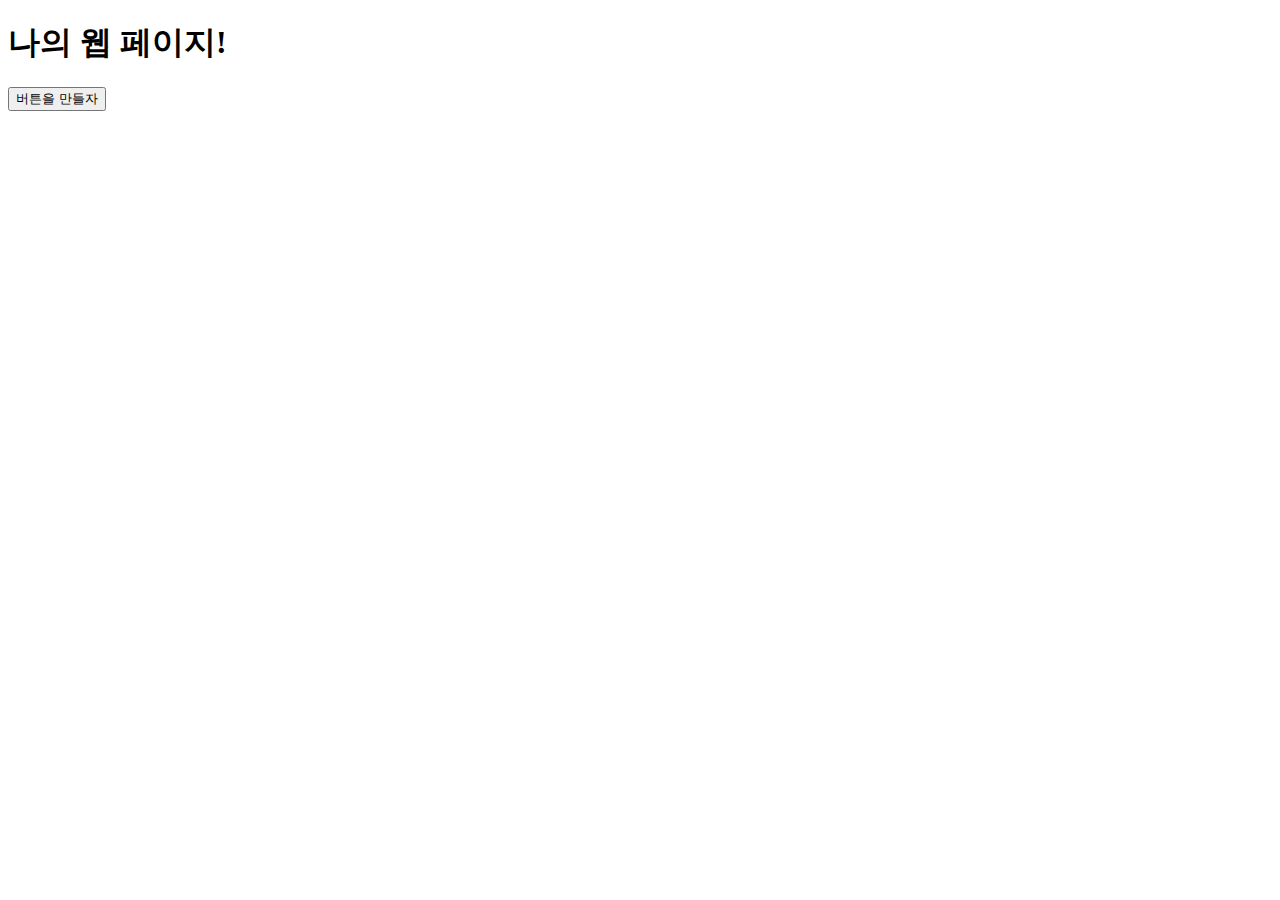
<file: prac/templates/index.html>
<!DOCTYPE html>
<html lang="en">
    <head>
        <meta charset="UTF-8">
        <meta http-equiv="X-UA-Compatible" content="IE=edge">
        <meta name="viewport" content="width=device-width, initial-scale=1.0">
        <title>title</title>

        <script src="https://ajax.googleapis.com/ajax/libs/jquery/3.5.1/jquery.min.js"></script>
        <script>
            function hey() {

                $.ajax({
                    type: "POST",
                    url: "/test",
                    data: {
                        title_give: '봄날은간다'
                    },
                    success: function (response) {
                        console.log(response['msg'])
                    }
                })
            }
        </script>
    </head>
    <body>
        <h1>나의 웹 페이지!</h1>
        <button onclick="hey()">버튼을 만들자</button>
    </body>
</html>
</file>
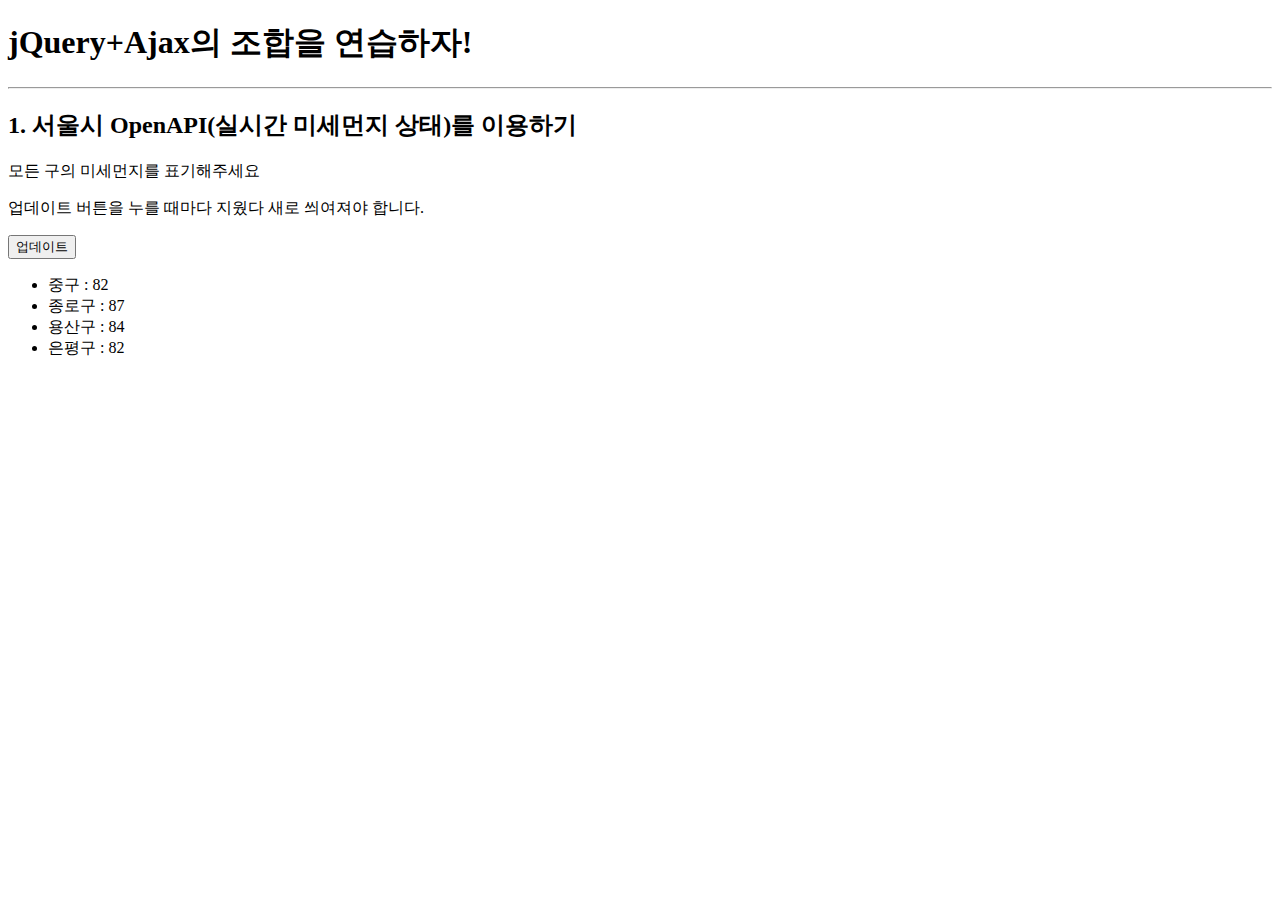
<file: frontend/ajaxpractice.html>
<!doctype html>
<html lang="ko">

    <head>
        <meta charset="UTF-8">
        <title>jQuery 연습하고 가기!</title>

        <!-- jQuery를 import 합니다 -->
        <script src="https://ajax.googleapis.com/ajax/libs/jquery/3.4.1/jquery.min.js"></script>

        <style type="text/css">
            div.question-box {
                margin: 10px 0 20px;
            }
        </style>

        <script>
            
            function q1() {
                $.ajax({
type: "GET",
url: "http://spartacodingclub.shop/sparta_api/seoulair",
data: {},
success: function(response){
let rows = response['RealtimeCityAir']['row']
$('#names-q1').empty()
for(let i=0; i<rows.length; i++){
    let gu_name = rows[i]['MSRSTE_NM']
    let gu_mise = rows[i]['IDEX_MVL']

    console.log(gu_name, gu_mise)

    let tmp = `<li>${gu_name}:${gu_mise}</li>`
    
    $('#names-q1').append(tmp)
}
}
})
            }

        </script>

    </head>

    <body>
        <h1>jQuery+Ajax의 조합을 연습하자!</h1>

        <hr/>

        <div class="question-box">
            <h2>1. 서울시 OpenAPI(실시간 미세먼지 상태)를 이용하기</h2>
            <p>모든 구의 미세먼지를 표기해주세요</p>
            <p>업데이트 버튼을 누를 때마다 지웠다 새로 씌여져야 합니다.</p>
            <button onclick="q1()">업데이트</button>
            <ul id="names-q1">
                <li>중구 : 82</li>
                <li>종로구 : 87</li>
                <li>용산구 : 84</li>
                <li>은평구 : 82</li>
            </ul>
        </div>
    </body>

</html>
</file>
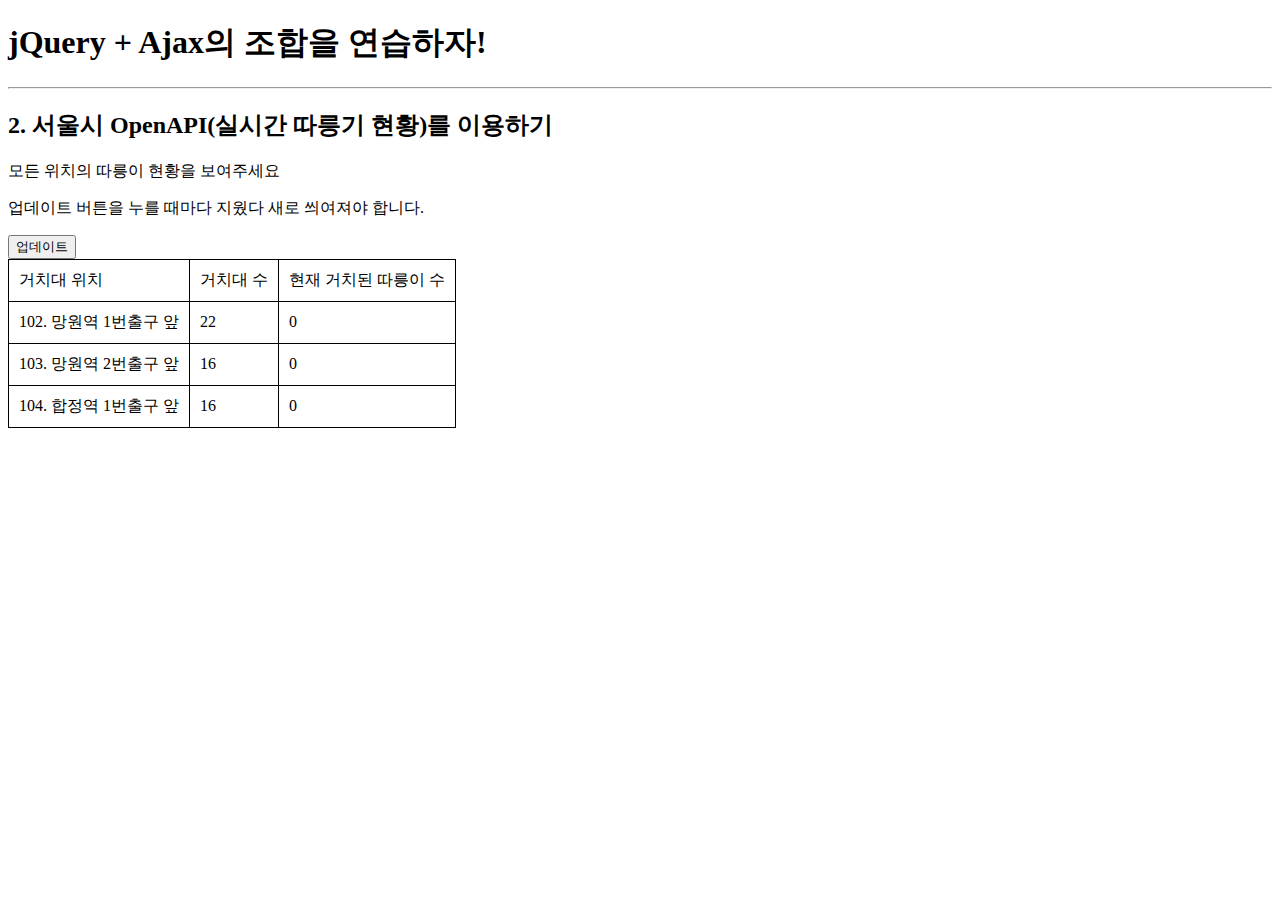
<file: frontend/ajaxpractice3.html>
<!doctype html>
<html lang="ko">

    <head>
        <meta charset="UTF-8">
        <title>JQuery 연습하고 가기!</title>
        <!-- JQuery를 import 합니다 -->
        <script src="https://ajax.googleapis.com/ajax/libs/jquery/3.4.1/jquery.min.js"></script>

        <style type="text/css">
            div.question-box {
                margin: 10px 0 20px;
            }

            table {
                border: 1px solid;
                border-collapse: collapse;
            }

            td,
            th {
                padding: 10px;
                border: 1px solid;
            }

            .badman {
                color: blueviolet;
            }
        </style>

        <script>
            function q1() {

                $('#names-q1').empty()
                $.ajax({
                    type: "GET",
                    url: "http://spartacodingclub.shop/sparta_api/seoulbike",
                    data: {},
                    success: function (response) {
                        console.log(response)
                        let rows = response['getStationList']['row']
                        for (let i = 0; i < rows.length; i++) {
                            let name = rows[i]['stationName']
                            let rack = rows[i]['rackTotCnt']
                            let bike = rows[i]['parkingBikeTotCnt']

                            // console.log(name, rack, bike)
                            let tmp = ``

                            if (bike < 6) {
                                tmp = `<tr class="badman">
                                    <td>${name}</td>
                                    <td>${rack}</td>
                                    <td>${bike}</td>
                                </tr>`
                            } else {
                                tmp =`<tr>
                                    <td>${name}</td>
                                    <td>${rack}</td>
                                    <td>${bike}</td>
                                </tr>`
                            }

                            $('#names-q1').append(tmp)

                        }
                    }
                })

            }
        </script>

    </head>

    <body>
        <h1>jQuery + Ajax의 조합을 연습하자!</h1>

        <hr/>

        <div class="question-box">
            <h2>2. 서울시 OpenAPI(실시간 따릉기 현황)를 이용하기</h2>
            <p>모든 위치의 따릉이 현황을 보여주세요</p>
            <p>업데이트 버튼을 누를 때마다 지웠다 새로 씌여져야 합니다.</p>
            <button onclick="q1()">업데이트</button>
            <table>
                <thead>
                    <tr>
                        <td>거치대 위치</td>
                        <td>거치대 수</td>
                        <td>현재 거치된 따릉이 수</td>
                    </tr>
                </thead>
                <tbody id="names-q1">
                    <tr>
                        <td>102. 망원역 1번출구 앞</td>
                        <td>22</td>
                        <td>0</td>
                    </tr>
                    <tr>
                        <td>103. 망원역 2번출구 앞</td>
                        <td>16</td>
                        <td>0</td>
                    </tr>
                    <tr>
                        <td>104. 합정역 1번출구 앞</td>
                        <td>16</td>
                        <td>0</td>
                    </tr>
                </tbody>
            </table>
        </div>
    </body>

</html>
</file>
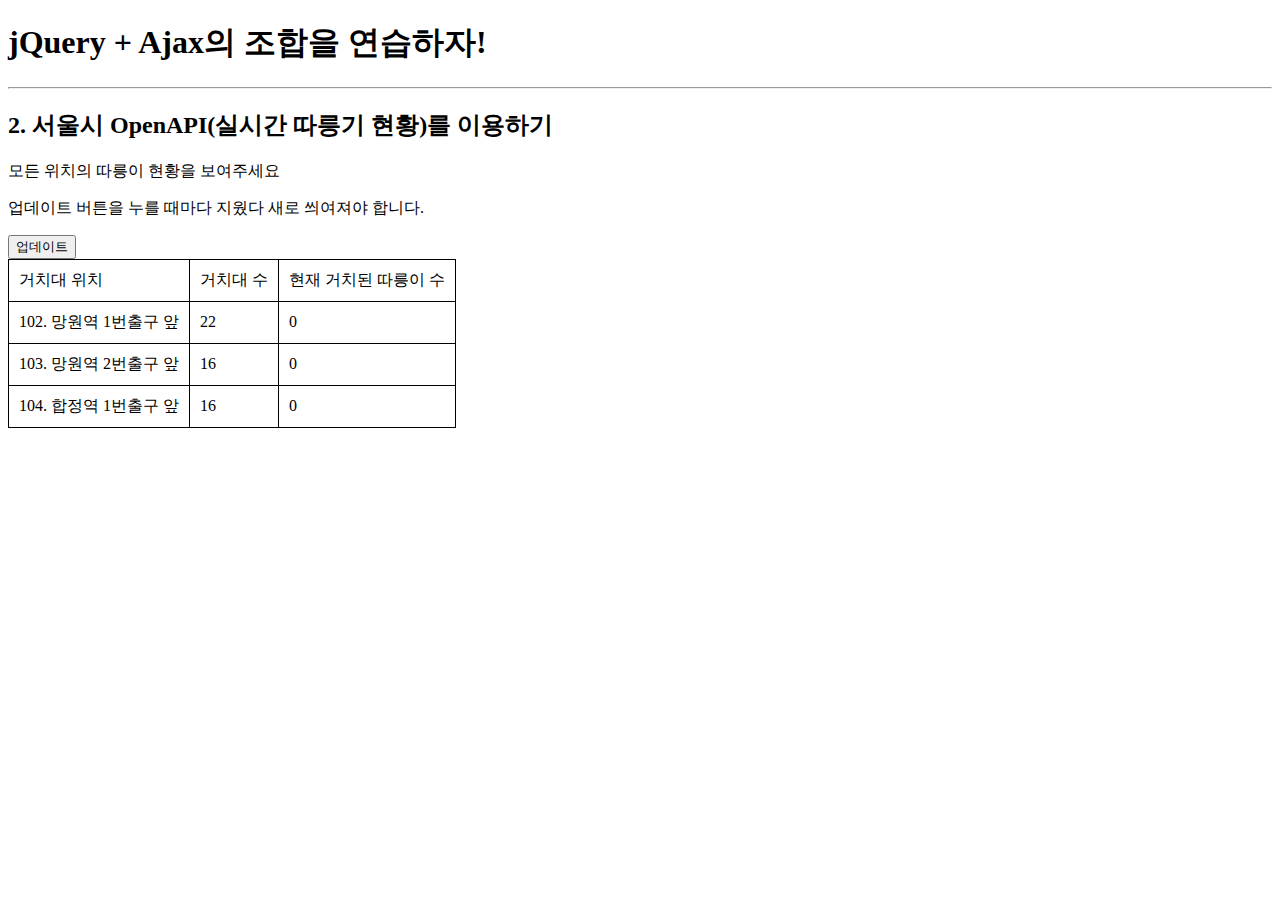
<file: frontend/ajaxprctice2.html>
<!doctype html>
<html lang="ko">

    <head>
        <meta charset="UTF-8">
        <title>JQuery 연습하고 가기!</title>
        <!-- JQuery를 import 합니다 -->
        <script src="https://ajax.googleapis.com/ajax/libs/jquery/3.4.1/jquery.min.js"></script>

        <style type="text/css">
            div.question-box {
                margin: 10px 0 20px;
            }

            table {
                border: 1px solid;
                border-collapse: collapse;
            }

            td,
            th {
                padding: 10px;
                border: 1px solid;
            }
            .bad{
                color: red;
            }
        </style>

        <script>
            function q1() {
                
                $.ajax({
                    type: "GET",
                    url: "http://spartacodingclub.shop/sparta_api/seoulbike",
                    data: {},
                    success: function(response){
let rows = response['getStationList']['row']
$('#names-q1').empty()
for (let i=0; i < rows.length; i++){
    let name = rows[i]['stationName']
    let rack = rows[i]['rackTotCnt']
    let bike = rows[i]['parkingBikeTotCnt']

    // console.log(name,rack,bike)
    let tmp = ``

if(bike<5){
tmp = `<tr class="bad">
                        <td>${name}</td>
                        <td>${rack}</td>
                        <td>${bike}</td>
                    </tr>`
}else{
   tmp = `<tr>
                        <td>${name}</td>
                        <td>${rack}</td>
                        <td>${bike}</td>
                    </tr>`
}

                    $('#names-q1').append(tmp)
}

// console.log(response['getStationList']['row'])

                    }
                })
            }
        </script>

    </head>

    <body>
        <h1>jQuery + Ajax의 조합을 연습하자!</h1>

        <hr/>

        <div class="question-box">
            <h2>2. 서울시 OpenAPI(실시간 따릉기 현황)를 이용하기</h2>
            <p>모든 위치의 따릉이 현황을 보여주세요</p>
            <p>업데이트 버튼을 누를 때마다 지웠다 새로 씌여져야 합니다.</p>
            <button onclick="q1()">업데이트</button>
            <table>
                <thead>
                    <tr>
                        <td>거치대 위치</td>
                        <td>거치대 수</td>
                        <td>현재 거치된 따릉이 수</td>
                    </tr>
                </thead>
                <tbody id="names-q1">
                    <tr>
                        <td>102. 망원역 1번출구 앞</td>
                        <td>22</td>
                        <td>0</td>
                    </tr>
                    <tr>
                        <td>103. 망원역 2번출구 앞</td>
                        <td>16</td>
                        <td>0</td>
                    </tr>
                    <tr>
                        <td>104. 합정역 1번출구 앞</td>
                        <td>16</td>
                        <td>0</td>
                    </tr>
                </tbody>
            </table>
        </div>
    </body>

</html>
</file>
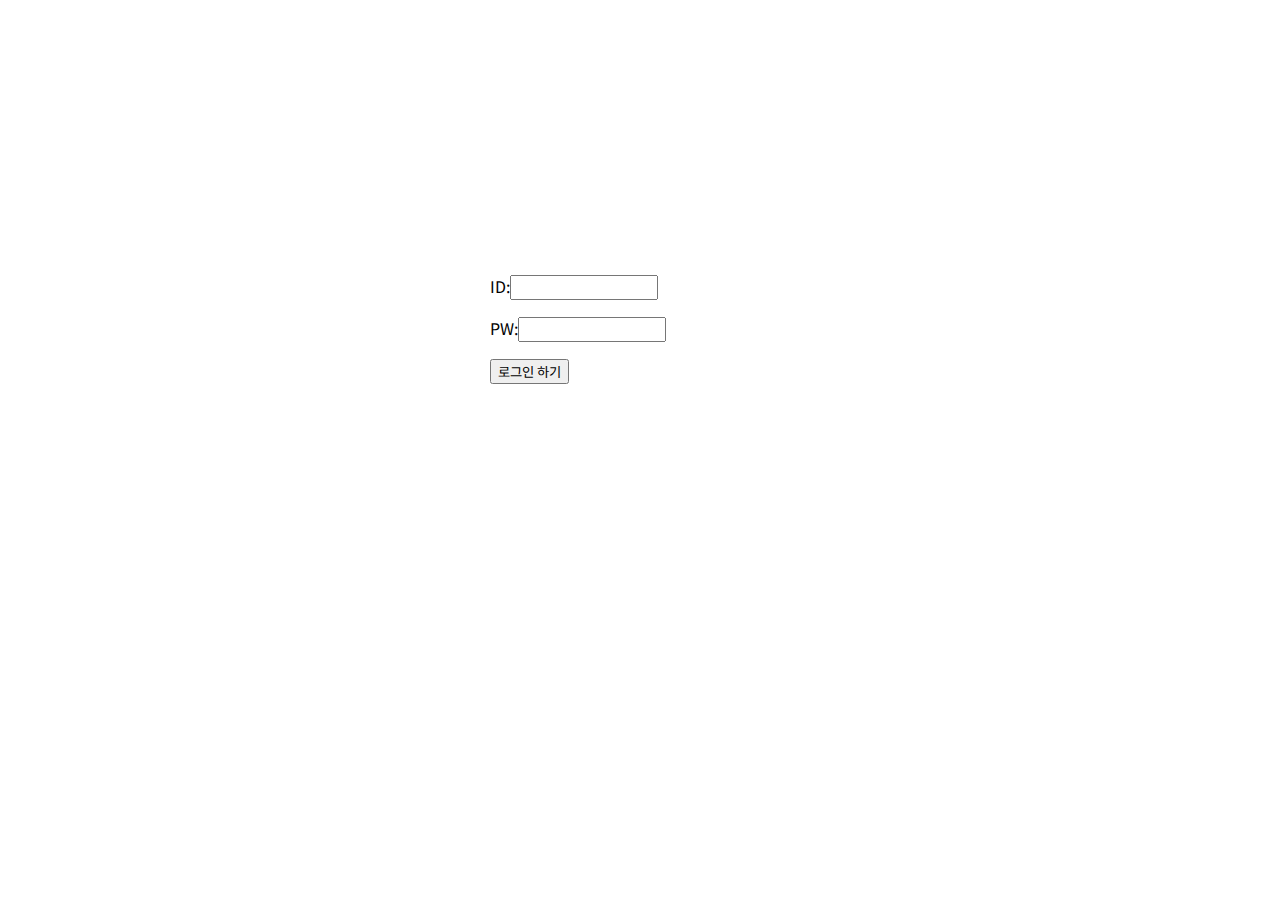
<file: frontend/login.HTML>
<!DOCTYPE html>
<html lang="en">
<head>
    <meta charset="UTF-8">
    <meta http-equiv="X-UA-Compatible" content="IE=edge">
    <meta name="viewport" content="width=device-width, initial-scale=1.0">
    <title>로그인 페이지</title>
    <link href="https://fonts.googleapis.com/css2?family=Noto+Sans+KR:wght@100&display=swap" rel="stylesheet">
    <style>
.mytitle{
 
    width: 320px;
    height: 200px;
    
    background-image: url("https://www.ancient-origins.net/sites/default/files/field/image/Agesilaus-II-cover.jpg");
    background-size: cover;
    color: white;
    text-align: center;
    background-position: center;

    border-radius: 20px;

    margin: auto;
    padding-top: 50px;
}
.wrap{
    /* background-color: aqua; */
    width: 300px;
    margin: auto;
}
* {
    font-family: 'Noto Sans KR', sans-serif;
}
    </style>
  
</head>
    <body>
        <div class="wrap">
                <div class="mytitle">
        <h1>로그인 페이지</h1>
        <h5>아이디, 비밀번호를 입력하세요!</h5>
    </div>
        <p>ID:<input type="text"></p>
        <p>PW:<input type="text"></p>
        <button>로그인 하기</button>

            </div>
          

</body>
</html>
</file>
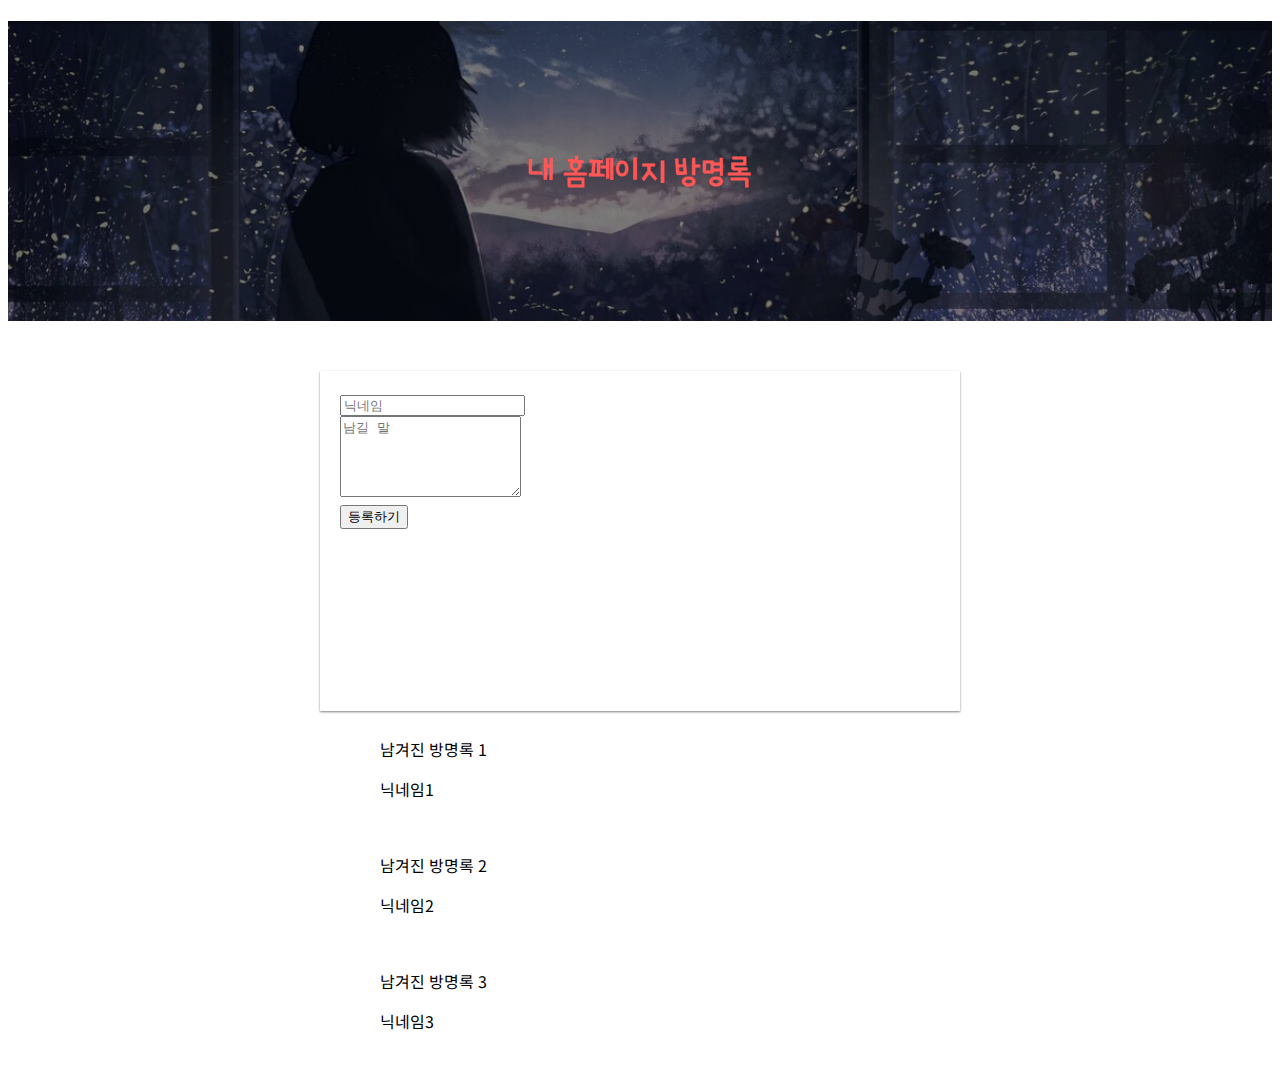
<file: frontend/practice.html>
<!doctype html>
<html lang="en">

    <head>
        <meta charset="utf-8">
        <meta
            name="viewport"
            content="width=device-width, initial-scale=1, shrink-to-fit=no">

        <link
            href="https://cdn.jsdelivr.net/npm/bootstrap@5.0.2/dist/css/bootstrap.min.css"
            rel="stylesheet"
            integrity="sha384-EVSTQN3/azprG1Anm3QDgpJLIm9Nao0Yz1ztcQTwFspd3yD65VohhpuuCOmLASjC"
            crossorigin="anonymous">
        <script src="https://ajax.googleapis.com/ajax/libs/jquery/3.5.1/jquery.min.js"></script>
        <script
            src="https://cdn.jsdelivr.net/npm/bootstrap@5.0.2/dist/js/bootstrap.bundle.min.js"
            integrity="sha384-MrcW6ZMFYlzcLA8Nl+NtUVF0sA7MsXsP1UyJoMp4YLEuNSfAP+JcXn/tWtIaxVXM"
            crossorigin="anonymous"></script>

        <style>
            /* font-family: 'Noto Sans KR', sans-serif;
font-family: 'Poor Story', cursive; */

            .main > h1 {
                font-family: 'Poor Story', cursive;
                background-image: linear-gradient(0deg, rgba(0, 0, 0, 0.5), rgba(0, 0, 0, 0.5)), url("image1.jpg");
                background-position: center;
                background-size: cover;
                /* max-width: 800px;  */
                width: 100%;

                height: 300px;

                color: rgb(255, 86, 86);

                /* line-height: 300px;
    text-align: center;   
    margin: auto; */

                display: flex;
                flex-direction: column;
                justify-content: center;
                align-items: center;
            }

            .post {
                font-family: 'Noto Sans KR', sans-serif;
                margin: 50px auto 0;

                width: 600px;
                height: 300px;
                /* background-color: aquamarine; */
                box-shadow: 0 1px 2px 0 gray;
            }

            .card {
                font-family: 'Noto Sans KR', sans-serif;
                width: 600px;
                margin: 10px auto 10px auto;
            }

            .visitlist {
                display: flex;
                flex-direction: column;
                justify-content: center;
                align-items: center;
            }
        </style>

        <title>My HomePage</title>
        <link
            href="https://fonts.googleapis.com/css2?family=Noto+Sans+KR:wght@100&family=Poor+Story&display=swap"
            rel="stylesheet">
    </head>

    <body>
        <div class="main">
            <h1>내 홈페이지 방명록</h1>

        </div>

        <div class="post" style="padding: 20px;">
            <div class="mb-3">

                <input
                    type="email"
                    class="form-control"
                    id="exampleFormControlInput1"
                    placeholder="닉네임">
            </div>
            <div class="mb-3">

                <textarea
                    class="form-control"
                    id="exampleFormControlTextarea1"
                    placeholder="남길 말"
                    rows="5"></textarea>
            </div>
            <div class="btn">
                <button type="button" class="btn btn-dark">등록하기</button>
            </div>

        </div>

        <div class="visitlist">
            <div class="card">
                <div class="card-body">
                    <blockquote class="blockquote mb-0">
                        <p></p>남겨진 방명록 1</p>
                    <footer class="blockquote-footer">닉네임1</footer>
                </blockquote>
            </div>
        </div>

        <div class="card">
            <div class="card-body">
                <blockquote class="blockquote mb-0">
                    <p></p>남겨진 방명록 2</p>
                <footer class="blockquote-footer">닉네임2</footer>
            </blockquote>
        </div>
    </div>

    <div class="card">
        <div class="card-body">
            <blockquote class="blockquote mb-0">
                <p></p>남겨진 방명록 3</p>
            <footer class="blockquote-footer">닉네임3</footer>
        </blockquote>
    </div>
</div>

</div>
</body>

</html>
</file>
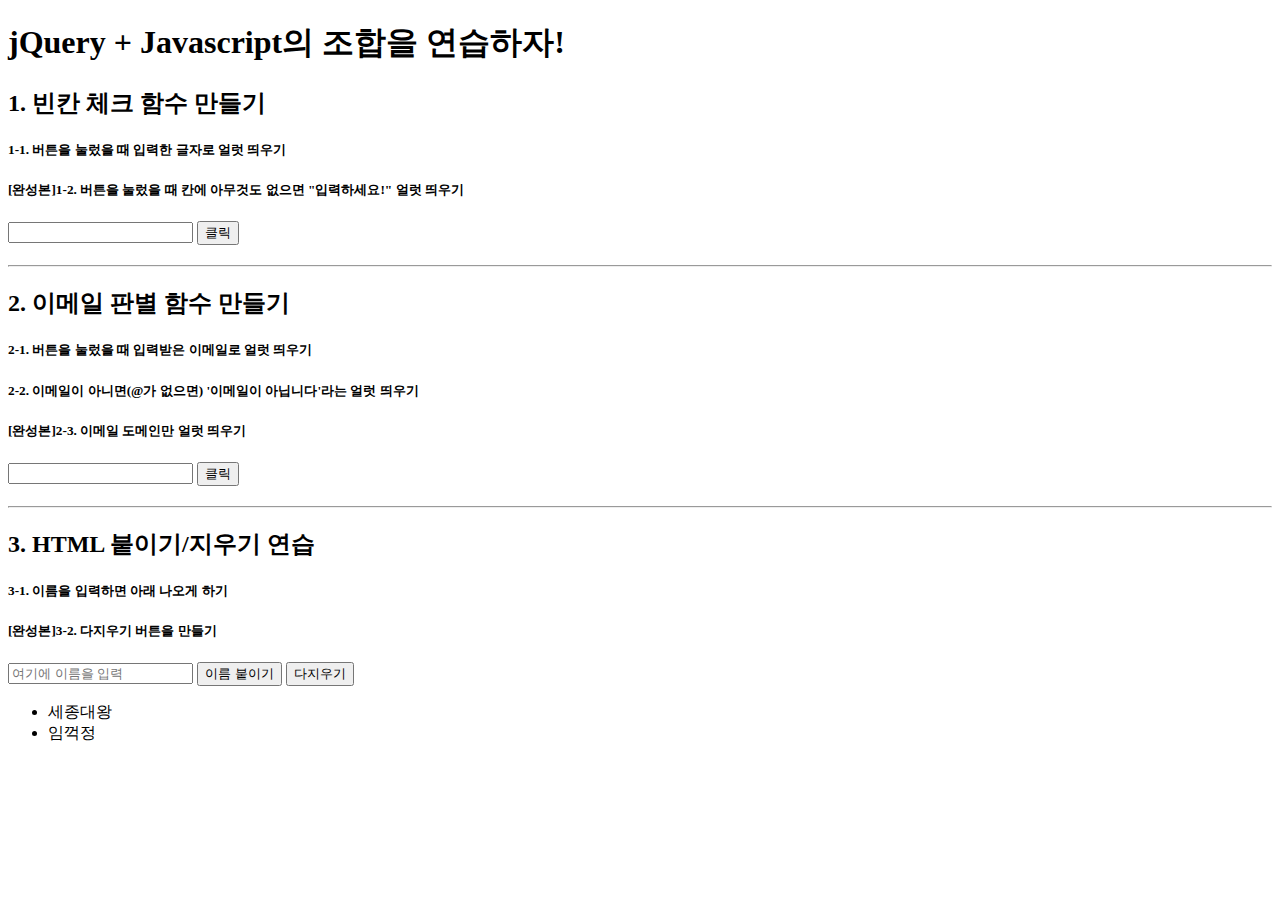
<file: frontend/quiz.html>
<!doctype html>
<html lang="ko">

<head>
<meta charset="UTF-8">
<title>jQuery 연습하고 가기!</title>

<!-- JQuery를 import 합니다 -->
<script src="https://ajax.googleapis.com/ajax/libs/jquery/3.4.1/jquery.min.js"></script>

<style type="text/css">
div.question-box {
margin: 10px 0 20px 0;
}
</style>

<script>
function q1() {
// 1. input-q1의 입력값을 가져온다. $('# .... ').val() 이렇게!
// 2. 만약 입력값이 빈칸이면 if(입력값=='')
// 3. alert('입력하세요!') 띄우기
// 4. alert(입력값) 띄우기

let q1val = $('#input-q1').val()
if(q1val == "")
alert('뭔가 입력하세요!')

}

function q2() {
// 1. input-q2 값을 가져온다.
// 2. 만약 가져온 값에 @가 있으면 (includes 이용하기 - 구글링!)
// 3. info@gmail.com -> gmail 만 추출해서 ( .split('@') 을 이용하자!)
// 4. alert(도메인 값);으로 띄우기
// 5. 만약 이메일이 아니면 '이메일이 아닙니다.' 라는 얼럿 띄우기

let q2val = $('#input-q2').val() 

if(q2val.includes('@')){

alert(q2val.split('@')[1].split('.')[0])

}
else{
alert('이메일이 아닙니다')
}

}

function q3() {
// 1. input-q3 값을 가져온다. let txt = ... q1, q2에서 했던 걸 참고!
// 2. 가져온 값을 이용해 names-q3에 붙일 태그를 만든다. (let temp_html = `<li>${txt}</li>`) 요렇게!
// 3. 만들어둔 temp_html을 names-q3에 붙인다.(jQuery의 $('...').append(temp_html)을 이용하면 굿!)
let a = $('#input-q3').val()
let tmp = `<li>${a}</li>`
$('#names-q3').append(tmp)
}

function q3_remove() {
// 1. names-q3의 내부 태그를 모두 비운다.(jQuery의 $('....').empty()를 이용하면 굿!)
$('#names-q3').empty()
}

</script>

</head>

<body>
<h1>jQuery + Javascript의 조합을 연습하자!</h1>

<div class="question-box">
<h2>1. 빈칸 체크 함수 만들기</h2>
<h5>1-1. 버튼을 눌렀을 때 입력한 글자로 얼럿 띄우기</h5>
<h5>[완성본]1-2. 버튼을 눌렀을 때 칸에 아무것도 없으면 "입력하세요!" 얼럿 띄우기</h5>
<input id="input-q1" type="text" /> <button onclick="q1()">클릭</button>
</div>
<hr />
<div class="question-box">
<h2>2. 이메일 판별 함수 만들기</h2>
<h5>2-1. 버튼을 눌렀을 때 입력받은 이메일로 얼럿 띄우기</h5>
<h5>2-2. 이메일이 아니면(@가 없으면) '이메일이 아닙니다'라는 얼럿 띄우기</h5>
<h5>[완성본]2-3. 이메일 도메인만 얼럿 띄우기</h5>
<input id="input-q2" type="text" /> <button onclick="q2()">클릭</button>
</div>
<hr />
<div class="question-box">
<h2>3. HTML 붙이기/지우기 연습</h2>
<h5>3-1. 이름을 입력하면 아래 나오게 하기</h5>
<h5>[완성본]3-2. 다지우기 버튼을 만들기</h5>
<input id="input-q3" type="text" placeholder="여기에 이름을 입력" />
<button onclick="q3()">이름 붙이기</button>
<button onclick="q3_remove()">다지우기</button>
<ul id="names-q3">
<li>세종대왕</li>
<li>임꺽정</li>
</ul>
</div>
</body>

</html>
</file>
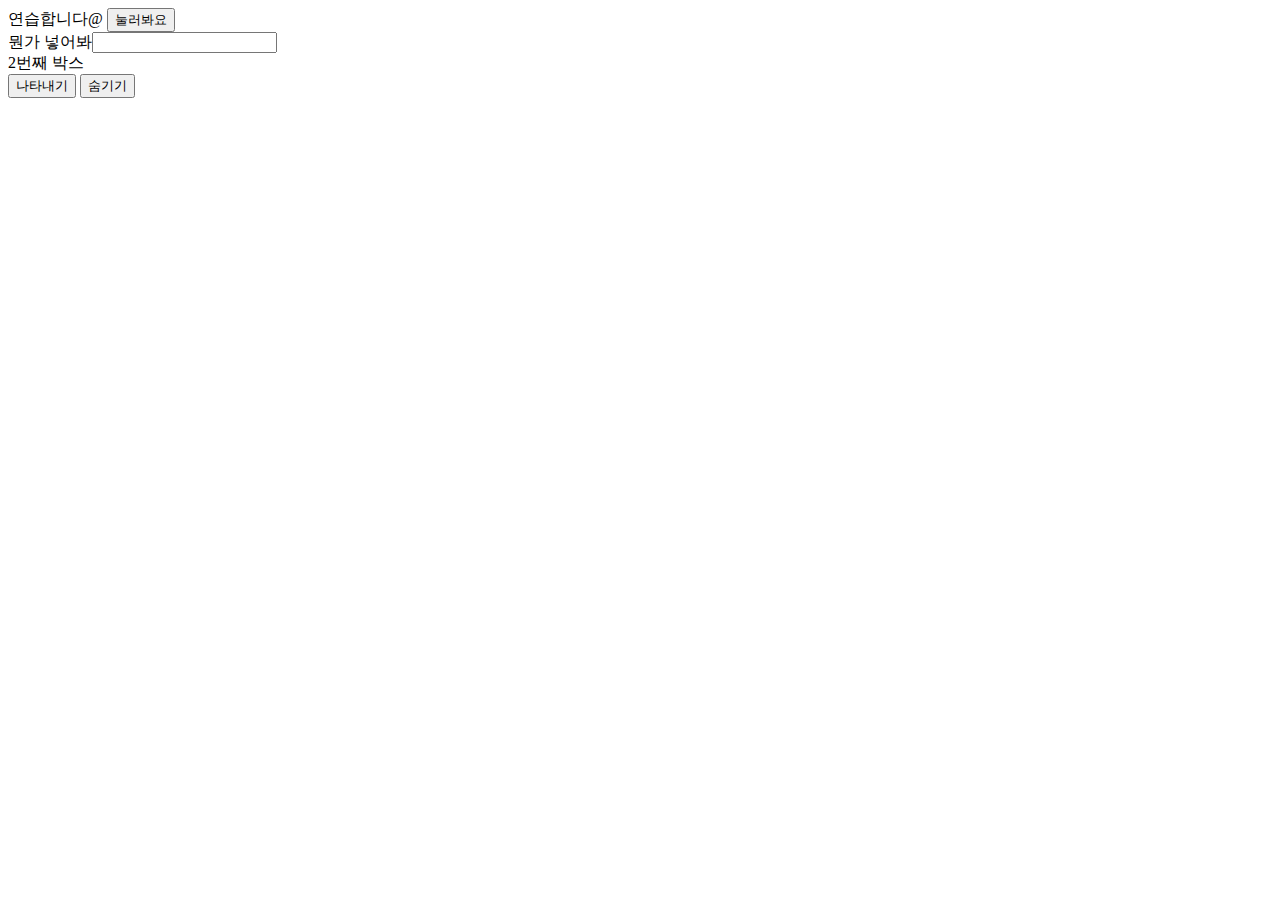
<file: frontend/scriptPractice.html>
<!DOCTYPE html>
<html lang="en">
<head>
    <meta charset="UTF-8">
    <meta http-equiv="X-UA-Compatible" content="IE=edge">
    <meta name="viewport" content="width=device-width, initial-scale=1.0">
    <script src="https://ajax.googleapis.com/ajax/libs/jquery/3.6.0/jquery.min.js"></script>
    <title>스크립트 연습 html</title>

    <script>
let mise_list = [
{
MSRDT: "201912052100",
MSRRGN_NM: "도심권",
MSRSTE_NM: "중구",
PM10: 22,
PM25: 14,
O3: 0.018,
NO2: 0.015,
CO: 0.4,
SO2: 0.002,
IDEX_NM: "좋음",
IDEX_MVL: 31,
ARPLT_MAIN: "O3",
},
{
MSRDT: "201912052100",
MSRRGN_NM: "도심권",
MSRSTE_NM: "종로구",
PM10: 24,
PM25: 18,
O3: 0.013,
NO2: 0.016,
CO: 0.4,
SO2: 0.003,
IDEX_NM: "좋음",
IDEX_MVL: 39,
ARPLT_MAIN: "PM25",
},
{
MSRDT: "201912052100",
MSRRGN_NM: "도심권",
MSRSTE_NM: "용산구",
PM10: 0,
PM25: 15,
O3: 0.012,
NO2: 0.027,
CO: 0.4,
SO2: 0.003,
IDEX_NM: "점검중",
IDEX_MVL: -99,
ARPLT_MAIN: "점검중",
},
{
MSRDT: "201912052100",
MSRRGN_NM: "서북권",
MSRSTE_NM: "은평구",
PM10: 36,
PM25: 14,
O3: 0.019,
NO2: 0.018,
CO: 0.5,
SO2: 0.005,
IDEX_NM: "좋음",
IDEX_MVL: 42,
ARPLT_MAIN: "PM10",
},
{
MSRDT: "201912052100",
MSRRGN_NM: "서북권",
MSRSTE_NM: "서대문구",
PM10: 28,
PM25: 9,
O3: 0.018,
NO2: 0.015,
CO: 0.6,
SO2: 0.004,
IDEX_NM: "좋음",
IDEX_MVL: 37,
ARPLT_MAIN: "PM10",
},
{
MSRDT: "201912052100",
MSRRGN_NM: "서북권",
MSRSTE_NM: "마포구",
PM10: 26,
PM25: 8,
O3: 0.012,
NO2: 0.021,
CO: 0.5,
SO2: 0.003,
IDEX_NM: "좋음",
IDEX_MVL: 36,
ARPLT_MAIN: "NO2",
},
{
MSRDT: "201912052100",
MSRRGN_NM: "동북권",
MSRSTE_NM: "광진구",
PM10: 17,
PM25: 9,
O3: 0.018,
NO2: 0.016,
CO: 0.6,
SO2: 0.001,
IDEX_NM: "좋음",
IDEX_MVL: 31,
ARPLT_MAIN: "O3",
},
{
MSRDT: "201912052100",
MSRRGN_NM: "동북권",
MSRSTE_NM: "성동구",
PM10: 21,
PM25: 12,
O3: 0.018,
NO2: 0.017,
CO: 0.4,
SO2: 0.003,
IDEX_NM: "좋음",
IDEX_MVL: 33,
ARPLT_MAIN: "PM25",
},
{
MSRDT: "201912052100",
MSRRGN_NM: "동북권",
MSRSTE_NM: "중랑구",
PM10: 27,
PM25: 10,
O3: 0.015,
NO2: 0.019,
CO: 0.4,
SO2: 0.003,
IDEX_NM: "좋음",
IDEX_MVL: 34,
ARPLT_MAIN: "PM10",
},
{
MSRDT: "201912052100",
MSRRGN_NM: "동북권",
MSRSTE_NM: "동대문구",
PM10: 26,
PM25: 9,
O3: 0.016,
NO2: 0.017,
CO: 0.4,
SO2: 0.003,
IDEX_NM: "좋음",
IDEX_MVL: 34,
ARPLT_MAIN: "PM10",
},
{
MSRDT: "201912052100",
MSRRGN_NM: "동북권",
MSRSTE_NM: "성북구",
PM10: 27,
PM25: 8,
O3: 0.022,
NO2: 0.014,
CO: 0.5,
SO2: 0.003,
IDEX_NM: "좋음",
IDEX_MVL: 37,
ARPLT_MAIN: "PM10",
},
{
MSRDT: "201912052100",
MSRRGN_NM: "동북권",
MSRSTE_NM: "도봉구",
PM10: 25,
PM25: 12,
O3: 0.024,
NO2: 0.011,
CO: 0.3,
SO2: 0.002,
IDEX_NM: "좋음",
IDEX_MVL: 41,
ARPLT_MAIN: "O3",
},
{
MSRDT: "201912052100",
MSRRGN_NM: "동북권",
MSRSTE_NM: "강북구",
PM10: 30,
PM25: 15,
O3: 0.022,
NO2: 0.02,
CO: 0.4,
SO2: 0.002,
IDEX_NM: "좋음",
IDEX_MVL: 39,
ARPLT_MAIN: "PM10",
},
{
MSRDT: "201912052100",
MSRRGN_NM: "동북권",
MSRSTE_NM: "노원구",
PM10: 21,
PM25: 14,
O3: 0.017,
NO2: 0.016,
CO: 0.4,
SO2: 0.004,
IDEX_NM: "좋음",
IDEX_MVL: 36,
ARPLT_MAIN: "PM25",
},
{
MSRDT: "201912052100",
MSRRGN_NM: "서남권",
MSRSTE_NM: "강서구",
PM10: 36,
PM25: 16,
O3: 0.021,
NO2: 0.013,
CO: 0.4,
SO2: 0.004,
IDEX_NM: "좋음",
IDEX_MVL: 42,
ARPLT_MAIN: "PM10",
},
{
MSRDT: "201912052100",
MSRRGN_NM: "서남권",
MSRSTE_NM: "구로구",
PM10: 23,
PM25: 10,
O3: 0.022,
NO2: 0.016,
CO: 0.3,
SO2: 0.003,
IDEX_NM: "좋음",
IDEX_MVL: 37,
ARPLT_MAIN: "O3",
},
{
MSRDT: "201912052100",
MSRRGN_NM: "서남권",
MSRSTE_NM: "영등포구",
PM10: 29,
PM25: 15,
O3: 0.01,
NO2: 0.022,
CO: 0.4,
SO2: 0.003,
IDEX_NM: "좋음",
IDEX_MVL: 41,
ARPLT_MAIN: "PM10",
},
{
MSRDT: "201912052100",
MSRRGN_NM: "서남권",
MSRSTE_NM: "동작구",
PM10: 29,
PM25: 15,
O3: 0.012,
NO2: 0.023,
CO: 0.4,
SO2: 0.003,
IDEX_NM: "좋음",
IDEX_MVL: 41,
ARPLT_MAIN: "PM10",
},
{
MSRDT: "201912052100",
MSRRGN_NM: "서남권",
MSRSTE_NM: "관악구",
PM10: 27,
PM25: 12,
O3: 0.012,
NO2: 0.022,
CO: 0.4,
SO2: 0.003,
IDEX_NM: "좋음",
IDEX_MVL: 37,
ARPLT_MAIN: "NO2",
},
{
MSRDT: "201912052100",
MSRRGN_NM: "서남권",
MSRSTE_NM: "금천구",
PM10: 25,
PM25: 15,
O3: 0.015,
NO2: 0.02,
CO: 0.4,
SO2: 0.004,
IDEX_NM: "좋음",
IDEX_MVL: 43,
ARPLT_MAIN: "PM25",
},
{
MSRDT: "201912052100",
MSRRGN_NM: "서남권",
MSRSTE_NM: "양천구",
PM10: 0,
PM25: 14,
O3: 0.016,
NO2: 0.017,
CO: 0.4,
SO2: 0.003,
IDEX_NM: "점검중",
IDEX_MVL: -99,
ARPLT_MAIN: "점검중",
},
{
MSRDT: "201912052100",
MSRRGN_NM: "동남권",
MSRSTE_NM: "강남구",
PM10: 31,
PM25: 16,
O3: 0.018,
NO2: 0.018,
CO: 0.4,
SO2: 0.003,
IDEX_NM: "좋음",
IDEX_MVL: 39,
ARPLT_MAIN: "PM10",
},
{
MSRDT: "201912052100",
MSRRGN_NM: "동남권",
MSRSTE_NM: "서초구",
PM10: 34,
PM25: 13,
O3: 0.024,
NO2: 0.019,
CO: 0.3,
SO2: 0.003,
IDEX_NM: "좋음",
IDEX_MVL: 41,
ARPLT_MAIN: "PM10",
},
{
MSRDT: "201912052100",
MSRRGN_NM: "동남권",
MSRSTE_NM: "송파구",
PM10: 25,
PM25: 6,
O3: 0.014,
NO2: 0.025,
CO: 0.4,
SO2: 0.003,
IDEX_NM: "좋음",
IDEX_MVL: 42,
ARPLT_MAIN: "NO2",
},
{
MSRDT: "201912052100",
MSRRGN_NM: "동남권",
MSRSTE_NM: "강동구",
PM10: 24,
PM25: 14,
O3: 0.016,
NO2: 0.02,
CO: 0.4,
SO2: 0.002,
IDEX_NM: "좋음",
IDEX_MVL: 39,
ARPLT_MAIN: "PM25",
},
];

// 미세먼지(IDEX_MVL)의 값이 40미만인 구 이름(MSRSTE_NM)의 값을 출력하기
// 작은따옴표를 꼭 쓰자!
// for(let i =0; i<mise_list.length; i++){
//     if(mise_list[i]['IDEX_MVL']<40)
//     console.log(mise_list[i]['MSRSTE_NM']);
// }

let count = 0;

function hey(){
    count += 1;
    if (count%2 == 0)
    alert(count+'번 눌러버림 짝수')
    else
    alert(count+'번 눌러버림 홀수')

}

function show(){
$('#post-box').show()
}
function hide(){
$('#post-box').hide()
}

$.ajax({
type: "GET",
url: "http://openapi.seoul.go.kr:8088/6d4d776b466c656533356a4b4b5872/json/RealtimeCityAir/1/99",
data: {},
success: function(response){
let result = response['RealtimeCityAir']['RESULT']
let mess = result['MESSAGE']
console.log(mess)

let rows = response['RealtimeCityAir']['row']
for (let i =0; i<rows.length; i++){
    let gu_name = rows[i]['MSRSTE_NM']
    let gu_mise = rows[i]['IDEX_MVL']
    console.log(gu_name, gu_mise)
}
}
})


    </script>

</head>
<body>
    연습합니다@
    <button onclick="hey()">눌러봐요</button>
    <div><label>뭔가 넣어봐</label><input id="url"></input></div>

    <div><label>2번째 박스</label><input id="post-box" style="display: none;"></input></div>

    <div id="test"><button onclick="show()">나타내기</button> <button onclick="hide()">숨기기</button></div>

</body>
</html>
</file>
